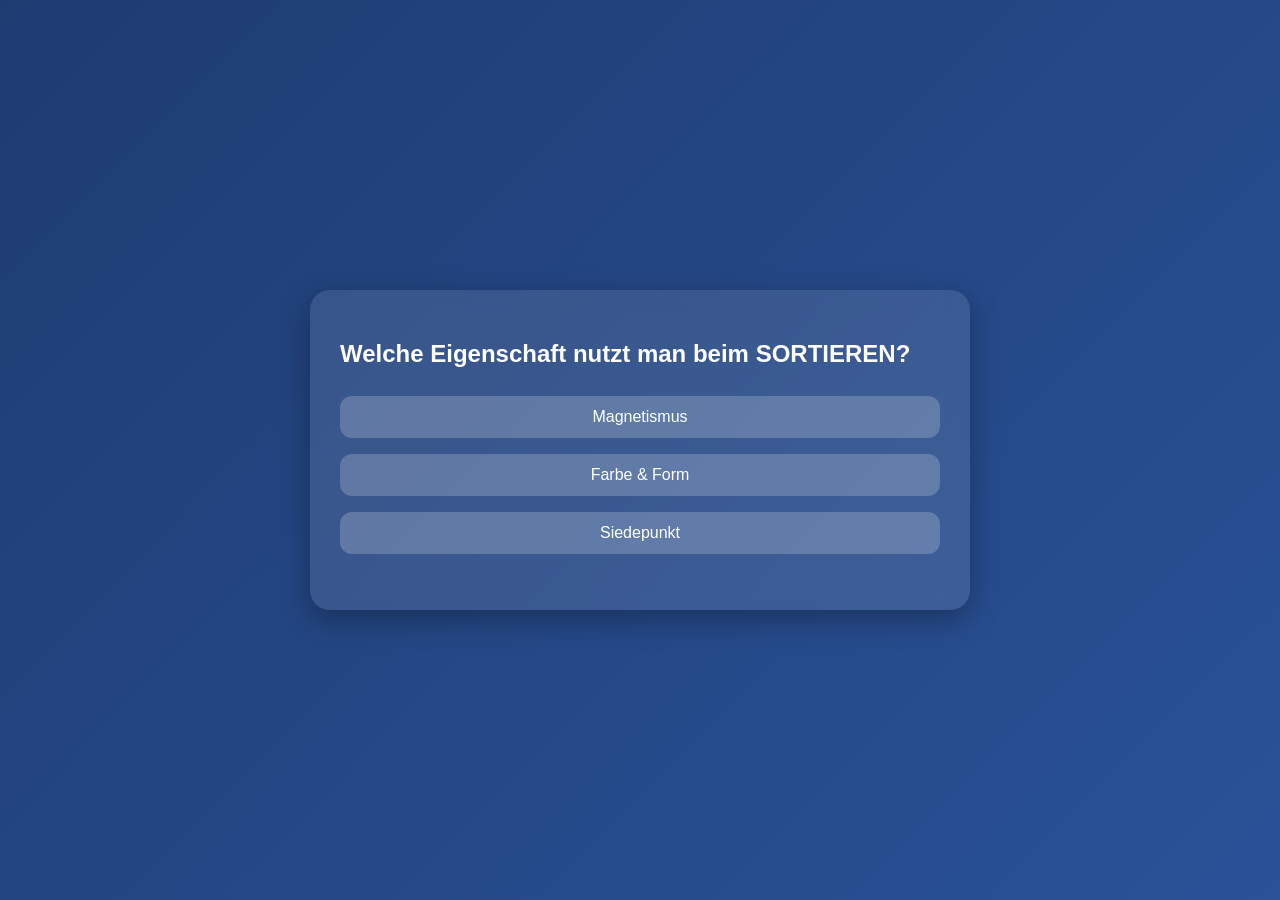
<file: index.html>
<!DOCTYPE html>
<html lang="de">
<head>
<meta charset="UTF-8">
<title>Chemie Quiz</title>
<style>
body {
    margin: 0;
    font-family: Arial, sans-serif;
    background: linear-gradient(135deg, #1e3c72, #2a5298);
    display: flex;
    justify-content: center;
    align-items: center;
    height: 100vh;
}

/* Container */
.quiz-container {
    width: 90%;
    max-width: 600px;
    background: rgba(255,255,255,0.1);
    backdrop-filter: blur(10px);
    border-radius: 20px;
    padding: 30px;
    color: white;
    box-shadow: 0 10px 30px rgba(0,0,0,0.3);
    animation: popIn 0.6s ease;
}

@keyframes popIn {
    from {transform: scale(0.8); opacity: 0;}
    to {transform: scale(1); opacity: 1;}
}

h2 {
    margin-bottom: 20px;
}

/* Buttons */
button {
    width: 100%;
    padding: 12px;
    margin: 8px 0;
    border: none;
    border-radius: 12px;
    cursor: pointer;
    font-size: 16px;
    transition: 0.3s;
}

button:hover {
    transform: scale(1.05);
}

.option {
    background: rgba(255,255,255,0.2);
    color: white;
}

.correct {
    background: #2ecc71 !important;
}

.wrong {
    background: #e74c3c !important;
}

#nextBtn {
    margin-top: 15px;
    background: #f1c40f;
    color: black;
    display: none;
}

.fade {
    animation: fade 0.5s ease;
}

@keyframes fade {
    from {opacity: 0; transform: translateY(10px);}
    to {opacity: 1; transform: translateY(0);}
}
</style>
</head>

<body>

<div class="quiz-container">
    <h2 id="question">Lade...</h2>
    <div id="answers"></div>
    <button id="nextBtn" onclick="nextQuestion()">Nächste Frage ➜</button>
    <h3 id="score"></h3>
</div>

<script>
const quiz = [
{
    q: "Welche Eigenschaft nutzt man beim SORTIEREN?",
    a: ["Magnetismus", "Farbe & Form", "Siedepunkt"],
    correct: 1
},
{
    q: "Was trennt man beim SIEBEN?",
    a: ["Flüssigkeiten", "Gase", "Stoffe mit unterschiedlicher Korngröße"],
    correct: 2
},
{
    q: "Wofür nutzt man einen Magneten bei der Trennung?",
    a: ["Dichte", "Magnetismus", "Löslichkeit"],
    correct: 1
},
{
    q: "Welche Stoffe trennt man beim Sortieren?",
    a: ["Nur Flüssigkeiten", "Große feste Stoffe", "Gase"],
    correct: 1
},
{
    q: "Welche Methode nutzt ein Sieb?",
    a: ["Handarbeit", "Gitterstruktur", "Erhitzen"],
    correct: 1
}
];

let current = 0;
let score = 0;

function loadQuestion() {
    const q = quiz[current];
    document.getElementById("question").innerText = q.q;

    const answersDiv = document.getElementById("answers");
    answersDiv.innerHTML = "";

    q.a.forEach((ans, index) => {
        const btn = document.createElement("button");
        btn.innerText = ans;
        btn.classList.add("option");
        btn.onclick = () => selectAnswer(index, btn);
        answersDiv.appendChild(btn);
    });

    document.getElementById("nextBtn").style.display = "none";
}

function selectAnswer(index, btn) {
    const correct = quiz[current].correct;
    const buttons = document.querySelectorAll(".option");

    buttons.forEach((b, i) => {
        b.disabled = true;
        if (i === correct) b.classList.add("correct");
        else if (i === index) b.classList.add("wrong");
    });

    if (index === correct) score++;

    document.getElementById("nextBtn").style.display = "block";
}

function nextQuestion() {
    current++;
    if (current < quiz.length) {
        loadQuestion();
    } else {
        document.querySelector(".quiz-container").innerHTML =
        `<h2>🎉 Fertig!</h2><h3>Dein Score: ${score} / ${quiz.length}</h3>`;
    }
}

loadQuestion();
</script>

</body>
</html>
</file>
